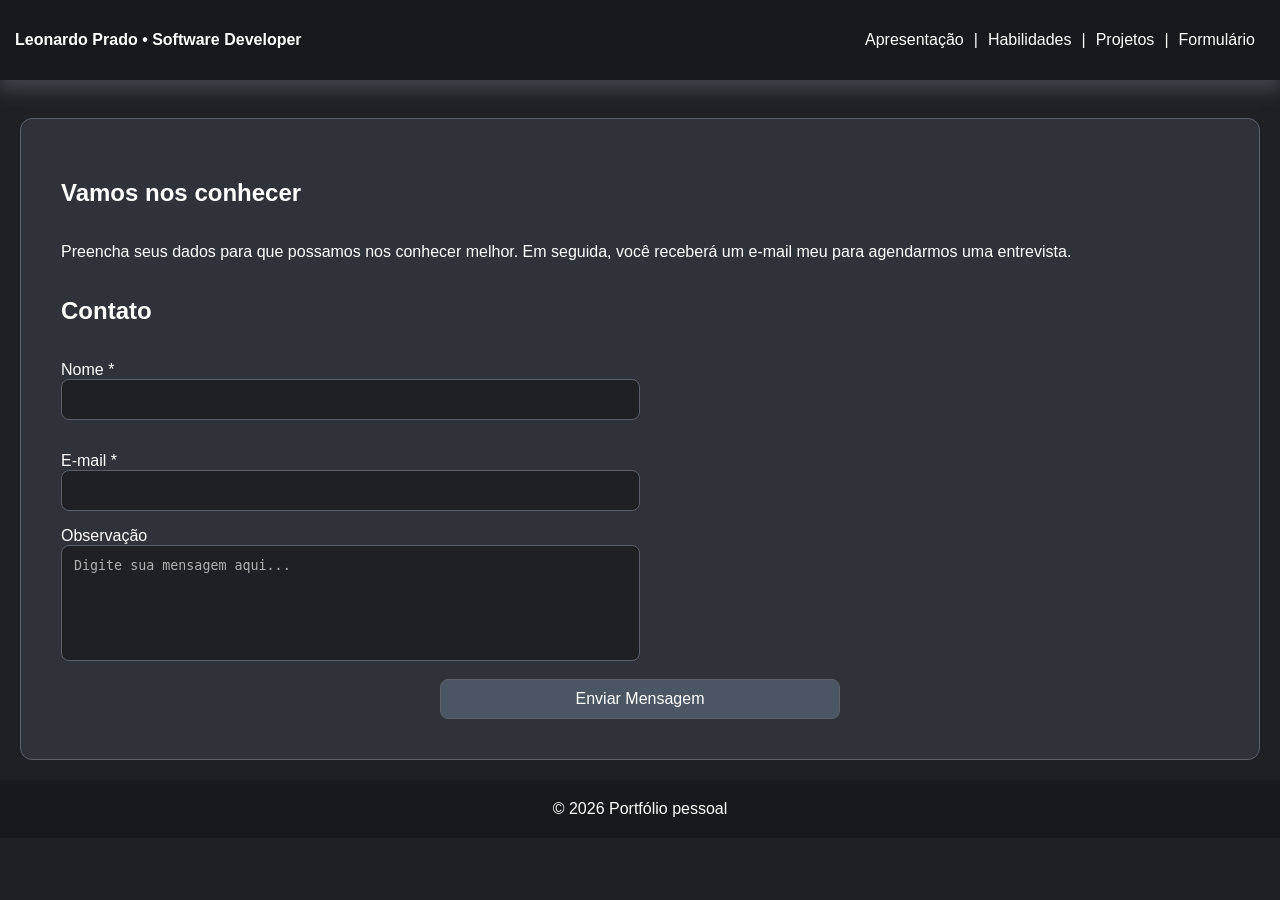
<file: formulario.html>
<!DOCTYPE html>
<html lang="pt-br">

<head>
    <meta charset="UTF-8">
    <meta name="viewport" content="width=device-width, initial-scale=1.0">
    <link rel="stylesheet" href="styles.css">
    <title>Formulário</title>
</head>

<body>

    <div id="mensagem" class="alert_mensagem"></div>

    <header>
        <nav>
            <h4>Leonardo Prado • Software Developer</h4>
            <a href="index.html#apresentacao">Apresentação</a>
            <p>|</p>
            <a href="index.html#habilidades">Habilidades</a>
            <p>|</p>
            <a href="index.html#projetos">Projetos</a>
            <p>|</p>
            <a href="index.html#formulario">Formulário</a>
        </nav>
    </header>

    <main>
        <br>
        <section id="formulario">

            <h1>Vamos nos conhecer</h1>

            <p>Preencha seus dados para que possamos nos conhecer melhor. Em seguida, você receberá um e-mail meu para
                agendarmos uma entrevista.</p>

            <h2>Contato</h2>

            <form id="contatoForm">
                <p>
                    <label for="nome">Nome *</label><br>
                    <input type="text" id="nome" required>
                </p>

                <p>
                    <label for="email">E-mail *</label><br>
                    <input type="email" id="email" required>
                </p>


                <label for="observacao">Observação</label>
                <textarea id="observacao" rows="6" placeholder="Digite sua mensagem aqui..."></textarea><br>


                <div class="center">
                    <button type="submit" class="button_formulario">
                        Enviar Mensagem
                    </button>
                </div>

            </form>
        </section>

    </main>


    <footer>
        © 2026 Portfólio pessoal
    </footer>


    <script src="script.js"></script>

</body>

</html>
</file>
<file: styles.css>
body {
    margin: 0;
    font-family: Arial;
    min-height: 100vh;
    background: #1e2023;
}


header {
    grid-column: 1 / 3;
    background: #18191C;
    color: white;
    padding: 15px;
    box-shadow: 0px 10px 15px 1px #5a5f6a89;
}



nav {
    display: flex;
    align-items: center;

}

nav h4 {
    margin: 0;
    margin-right: auto
}

nav a {
    color: white;
    text-decoration: none;
    padding: 5px 10px;
}


@media (max-width: 768px) {
    nav {
        flex-wrap: wrap;
        justify-content: center;
        gap: 10px;
    }

    nav h4 {
        width: 100%;
        text-align: center;
        margin-right: 0;
        margin-bottom: 10px;
    }
}



main {
    color: white;
    padding: 20px;
}

section {

    padding: 40px;
}

footer {
    background: #18191C;
    color: white;
    text-align: center;
    padding: 20px;
}


a:hover {
    background-color: #373e4e;
    border-radius: 8px;
}

a {
    transition: 0.5s;
}

h1 {
    text-align: center;
}

button:hover {
    background-color: #373e4e;
    border-radius: 8px;
}

button {
    transition: 0.5s;
}


.link_paragrafo {
    text-decoration: none;
    color: white;
}

.link_projetos {
    display: inline-block;
    padding: 10px 16px;
    text-decoration: none;
    color: white;
    background-color: #4c5564;
    border: 1px solid #5a5f6a;
    border-radius: 8px;
}


.link_formulario {
    display: inline-block;
    padding: 10px 16px;
    width: 30vh;
    text-align: center;
    text-decoration: none;
    color: white;
    background-color: #4c5564;
    border: 1px solid #5a5f6a;
    border-radius: 8px;
}



#apresentacao {
    display: flex;
    flex-direction: column;
    align-items: flex-start;
    text-align: left;
}


#apresentacao img {
    width: 200px;
    height: 200px;
    border-radius: 50%;
    box-shadow: 0px 1px 15px 10px #5a5f6a89;
    border: 4px solid #5a5f6a;
}


#habilidades {
    display: flex;
    flex-direction: column;
    align-items: flex-start;
    text-align: left;
    background: #2f3238;
    border: 1px solid #5a5f6a;
    border-radius: 12px;
}


#projetos {
    display: flex;
    flex-direction: column;
    align-items: flex-start;
    text-align: left;
    background: #2f3238;
    border: 1px solid #5a5f6a;
    border-radius: 12px;
}


#formulario {
    display: flex;
    flex-direction: column;
    align-items: flex-start;
    text-align: left;
    background: #2f3238;
    border: 1px solid #5a5f6a;
    border-radius: 12px;
}


.center {
    display: flex;
    justify-content: center;
    width: 100%;
}







#contatoForm {
    display: grid;
    width: 100%;
}

#formulario input,
#formulario textarea {
    width: 50%;
    padding: 12px;
    color: white;
    background-color: #1e2023;
    border: 1px solid #5a5f6a;
    border-radius: 8px;
    box-sizing: border-box;
}

#formulario textarea {
    resize: none;
}

#formulario textarea::placeholder {
    color: #b0b0b0;
}


@media (max-width: 768px) {

    #formulario input,
    #formulario textarea {
        width: 100%;
    }
}


.alert_mensagem {
    position: fixed;
    top: 20px;
    left: 50%;
    transform: translate(-50%, -100%);

    padding: 16px 24px;
    border-radius: 8px;

    background-color: #22c55e;
    color: white;
    font-weight: bold;

    z-index: 99999;

    opacity: 0;
    transition: all 0.4s ease;

}

.alert_mensagem.mostrar {
    opacity: 1;
    transform: translate(-50%, 0);
}




.button_formulario {
    display: inline-block;
    padding: 10px 16px;
    width: 100%;
    max-width: 400px;
    text-align: center;
    font-size: 16px;
    text-decoration: none;
    color: white;
    background-color: #4c5564;
    border: 1px solid #5a5f6a;
    border-radius: 8px;
}
</file>
